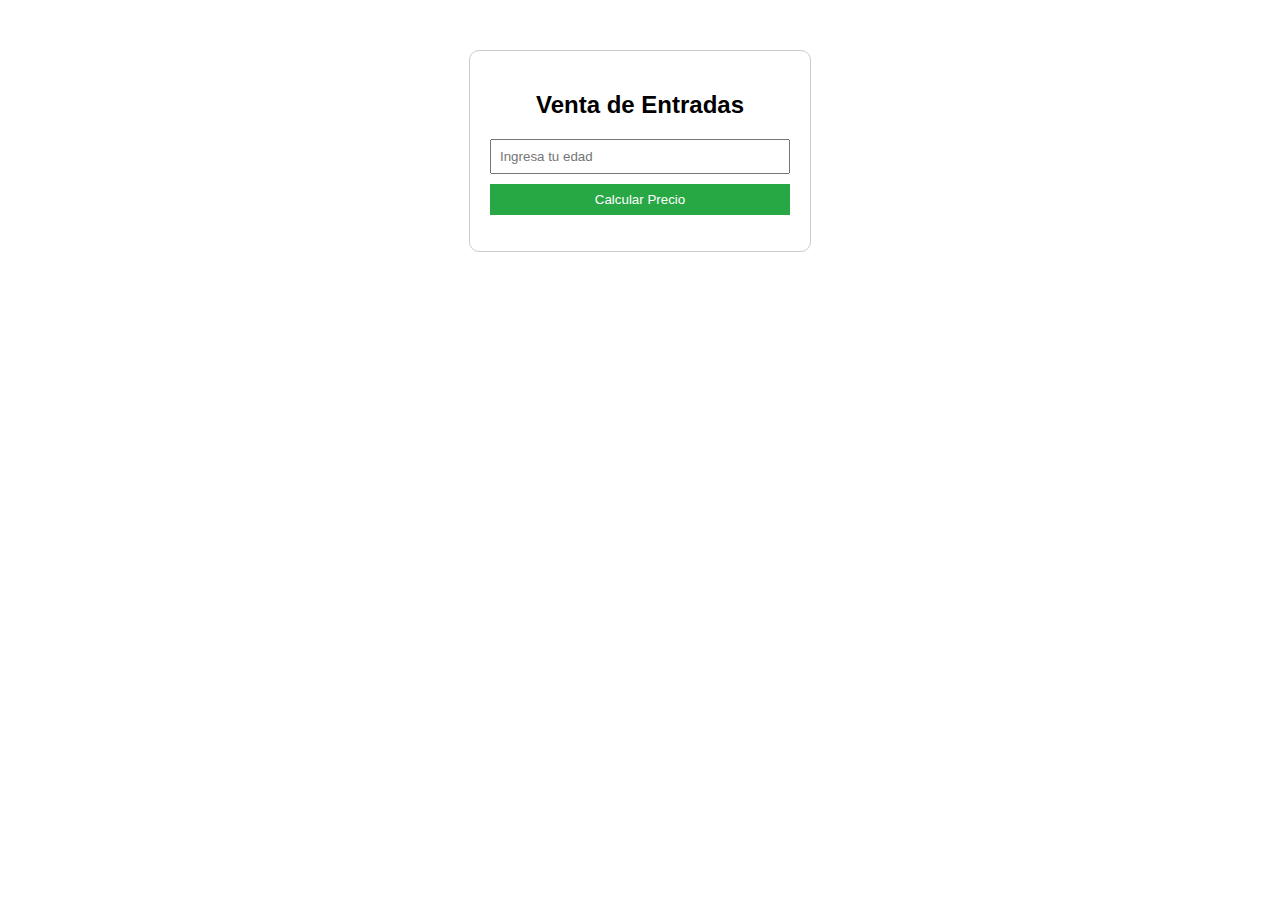
<file: index.html>
<html lang="es">
<head>
    <meta charset="UTF-8">
    <meta name="viewport" content="width=device-width, initial-scale=1.0">
    <title>Venta de Entradas</title>
    <link rel="stylesheet" href="styles.css">
</head>
<body>
    <div class="container">
        <h2>Venta de Entradas</h2>
        <input type="number" id="edad" placeholder="Ingresa tu edad">
        <button onclick="calcularPrecio()">Calcular Precio</button>
        <p id="precio"></p>
    </div>
    <script src="venta-entradas.js"></script>
</body>
</html>
</file>
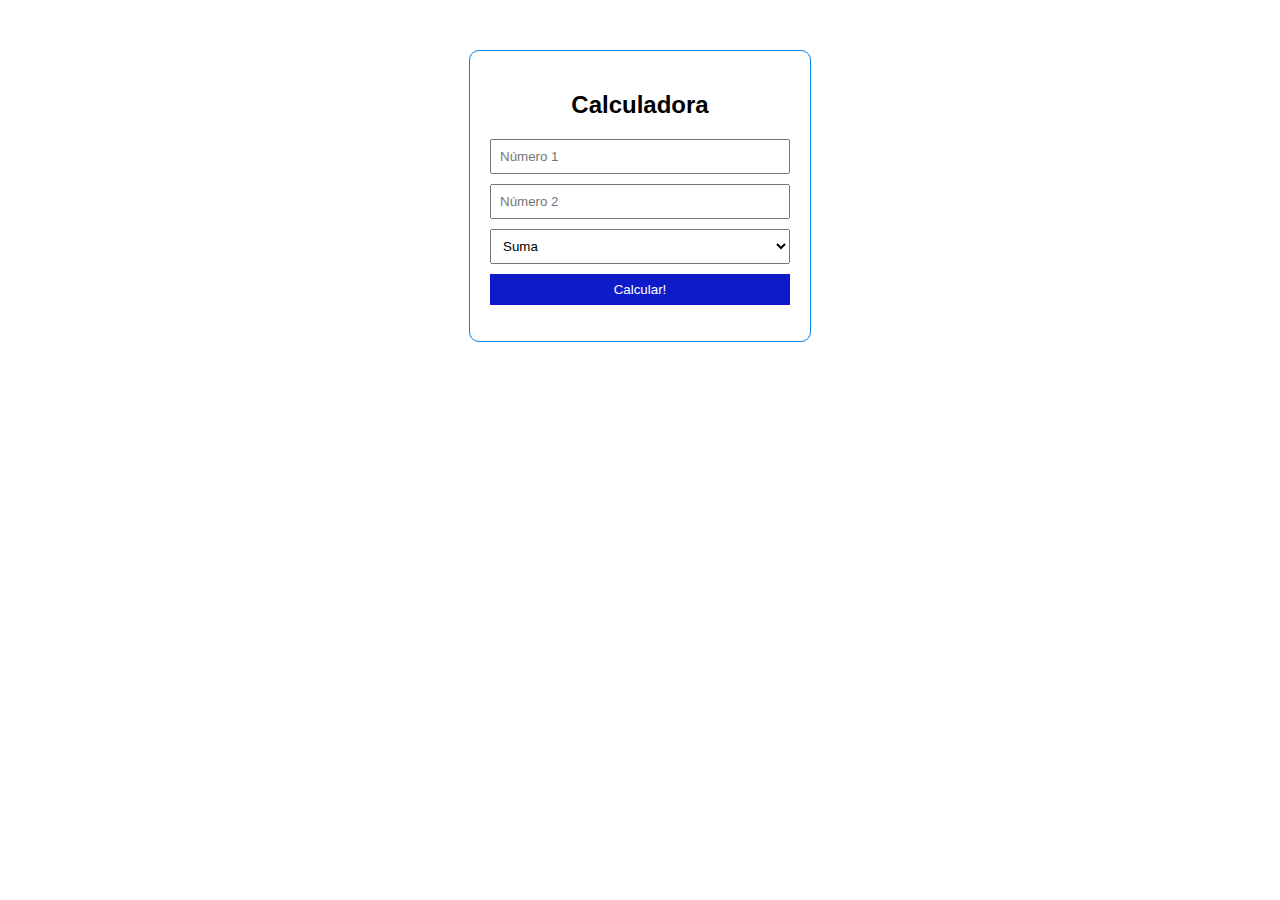
<file: Calculadora/index.html>
<html lang="es">
<head>
    <meta charset="UTF-8">
    <meta name="viewport" content="width=device-width, initial-scale=1.0">
    <title>Calculadora</title>
    <link rel="stylesheet" href="styles.css">
</head>
<body>
    <div class="container">
        <h2>Calculadora</h2>
        <input type="number" id="num1" placeholder="Número 1">
        <input type="number" id="num2" placeholder="Número 2">
        <select id="operacion">
            <option value="suma">Suma</option>
            <option value="resta">Resta</option>
            <option value="multiplicacion">Multiplicación</option>
            <option value="division">División</option>
        </select>
        <button onclick="calculaporfavor()">Calcular!</button>
        <p id="resultado"></p>
    </div>
    <script src="calculadora.js"></script>
</body>
</html>
</file>
<file: styles.css>
body {
    font-family: Arial, sans-serif;
    text-align: center;
    margin: 50px;
}
.container {
    max-width: 300px;
    margin: auto;
    padding: 20px;
    border: 1px solid #ccc;
    border-radius: 10px;
}
input, select, button {
    display: block;
    width: 100%;
    margin: 10px 0;
    padding: 8px;
}
button {
    background-color: #28a745;
    color: white;
    border: none;
    cursor: pointer;
}
button:hover {
    background-color: #218838;
}
</file>
<file: Calculadora/styles.css>
body {
    font-family: Arial, sans-serif;
    text-align: center;
    margin: 50px;
}
.container {
    max-width: 300px;
    margin: auto;
    padding: 20px;
    border: 1px solid #0383e4;
    border-radius: 10px;
}
input, select, button {
    display: block;
    width: 100%;
    margin: 10px 0;
    padding: 8px;
}
button {
    background-color: #0e1bc9;
    color: white;
    border: none;
    cursor: pointer;
}
button:hover {
    background-color: #3d16a8;
}
</file>
